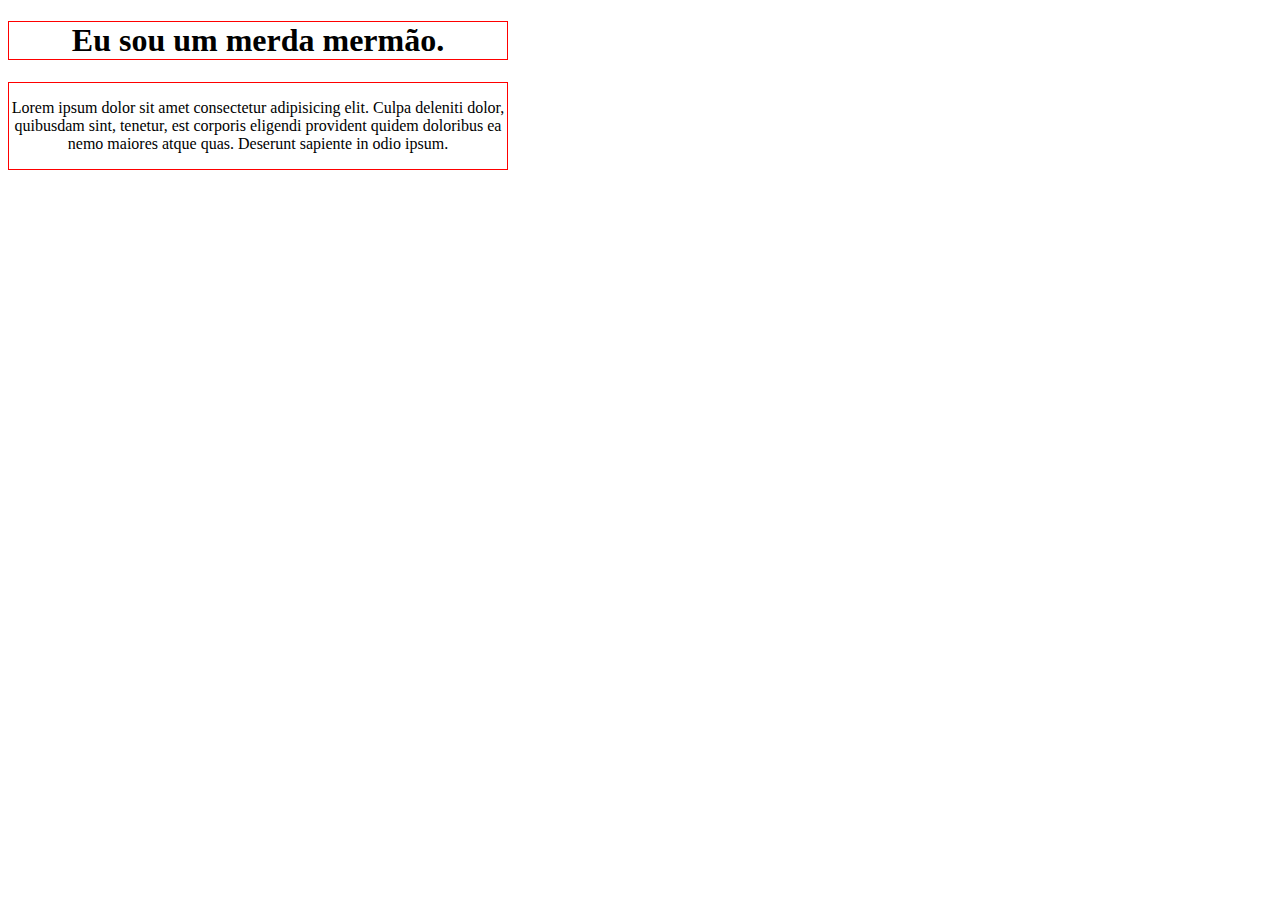
<file: HTML-CSS/1- First steps/index.html>
<!DOCTYPE html>
<html lang="en">
<head>
    <meta charset="UTF-8">
    <meta name="viewport" content="width=device-width, initial-scale=1.0" />
    <title>Learning</title>
    <link rel="stylesheet" href="./style.css" />
</head>
<body>
    <h1>
        Eu sou um merda mermão.
    </h1>
    <div id="box">
        <p>Lorem ipsum dolor sit amet consectetur adipisicing elit. Culpa deleniti dolor, 
        quibusdam sint, tenetur, est corporis eligendi provident quidem doloribus ea nemo
        maiores atque quas. Deserunt sapiente in odio ipsum.</p>
        </p>
    </div>
</body>
</html>
</file>
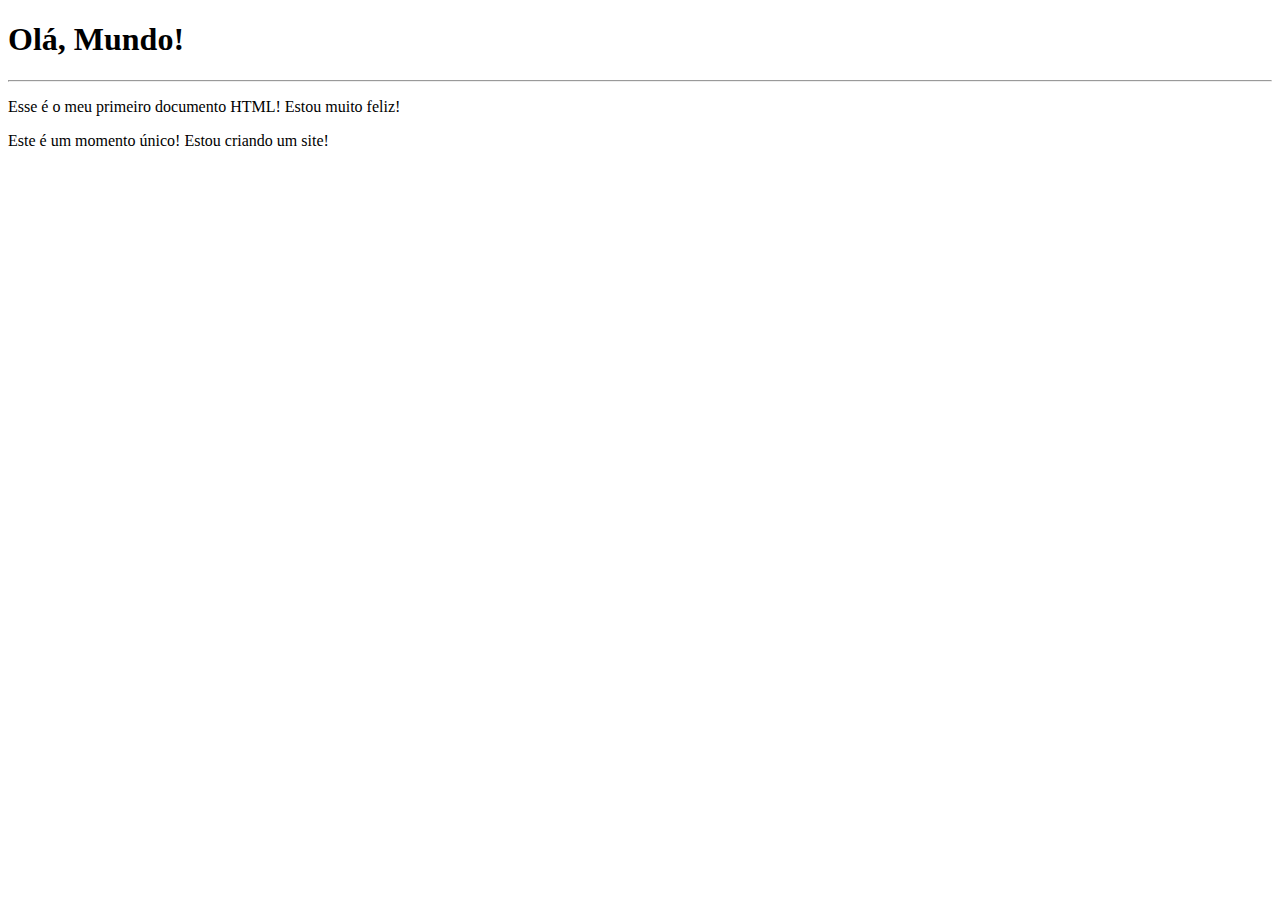
<file: HTML-CSS/3-curso-guanabara/exercicios/01/index.html>
<!DOCTYPE html>
<html lang="pt-br">
<head>
    <meta charset="UTF-8">
    <meta name="viewport" content="width=device-width, initial-scale=1.0">
    <title>Meu Primeiro Exercício</title>
</head>
<body>
    <h1>Olá, Mundo!</h1>
    <hr>
    <p>Esse é o meu primeiro documento HTML! Estou muito feliz!</p>
    <p>Este é um momento único! Estou criando um site!</p>
</body>
</html>
</file>
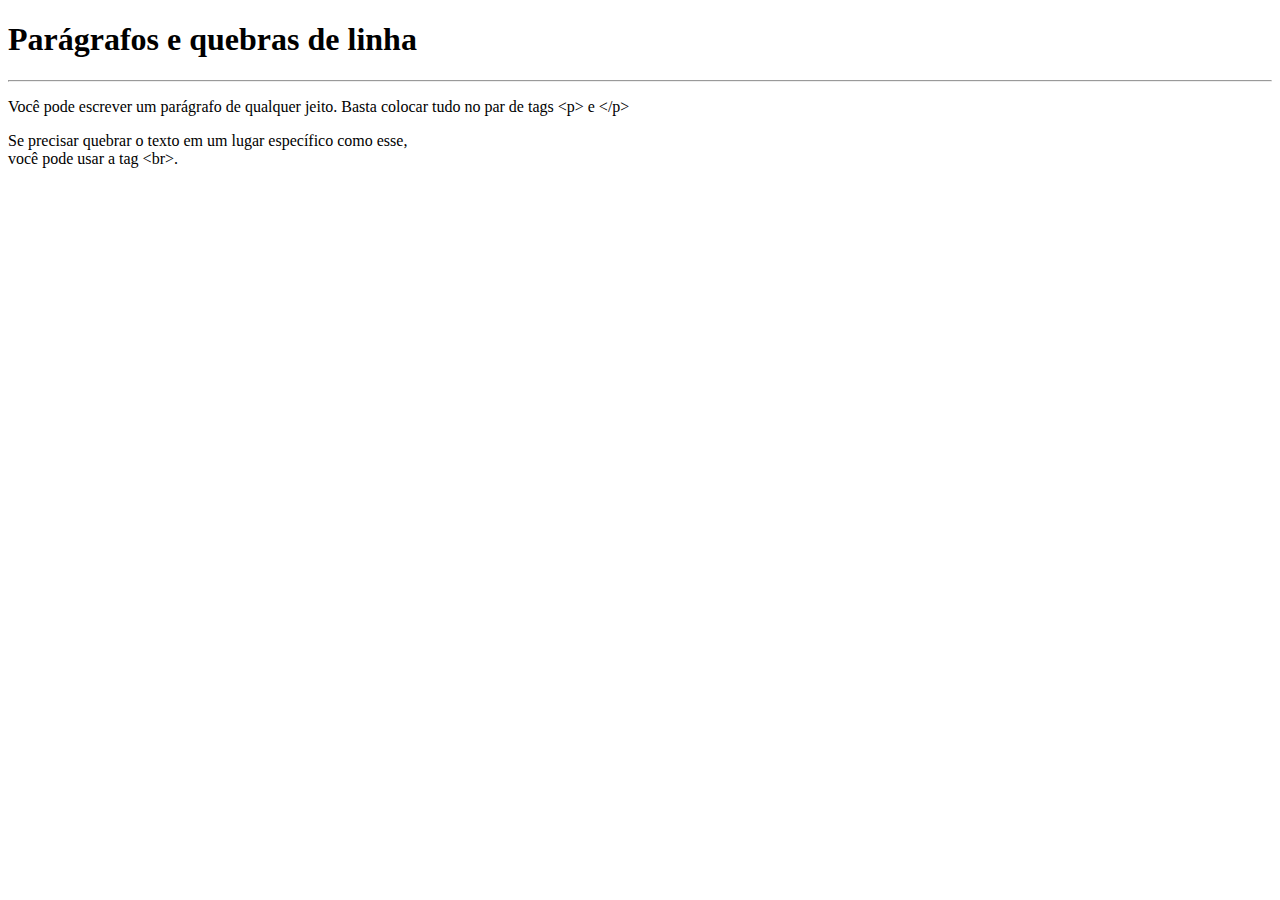
<file: HTML-CSS/3-curso-guanabara/exercicios/02/index.html>
<!DOCTYPE html>
<html lang="pt-br">
<head>
    <meta charset="UTF-8">
    <meta name="viewport" content="width=device-width, initial-scale=1.0">
    <title>Parágrafos</title>
</head>
<body>
    <h1>Parágrafos e quebras de linha</h1>
    <hr>
    <p>Você pode escrever um parágrafo de qualquer jeito. Basta colocar tudo no par de tags &lt;p&gt; e &lt;/p&gt; </p>
    <p>Se precisar quebrar o texto em um lugar específico como esse, <br> você pode usar a tag &lt;br&gt;.</p>
</body>
</html>
</file>
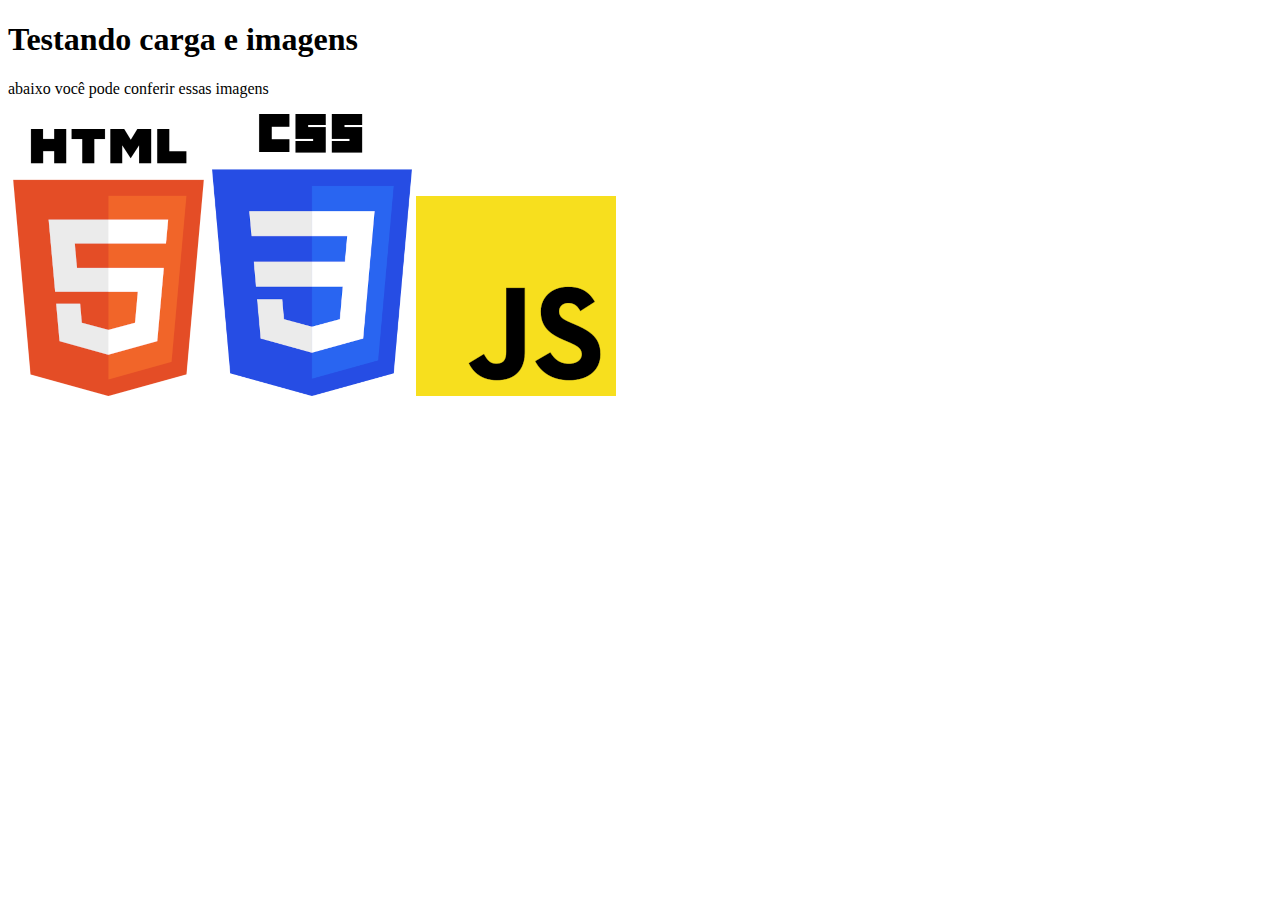
<file: HTML-CSS/3-curso-guanabara/exercicios/04/index.html>
<!DOCTYPE html>
<html lang="pt-br">
<head>
    <meta charset="UTF-8">
    <meta name="viewport" content="width=device-width, initial-scale=1.0">
    <title>exercicio imagens</title>
</head>
<body>
    <h1>Testando carga e imagens</h1>
    <p>abaixo você pode conferir essas imagens</p>
    <img src="images/html-200.png" alt="">
    <img src="images/css-200.png" alt="">
    <img src="images/javascrip-200.png" alt="">
</body>
</html>
</file>
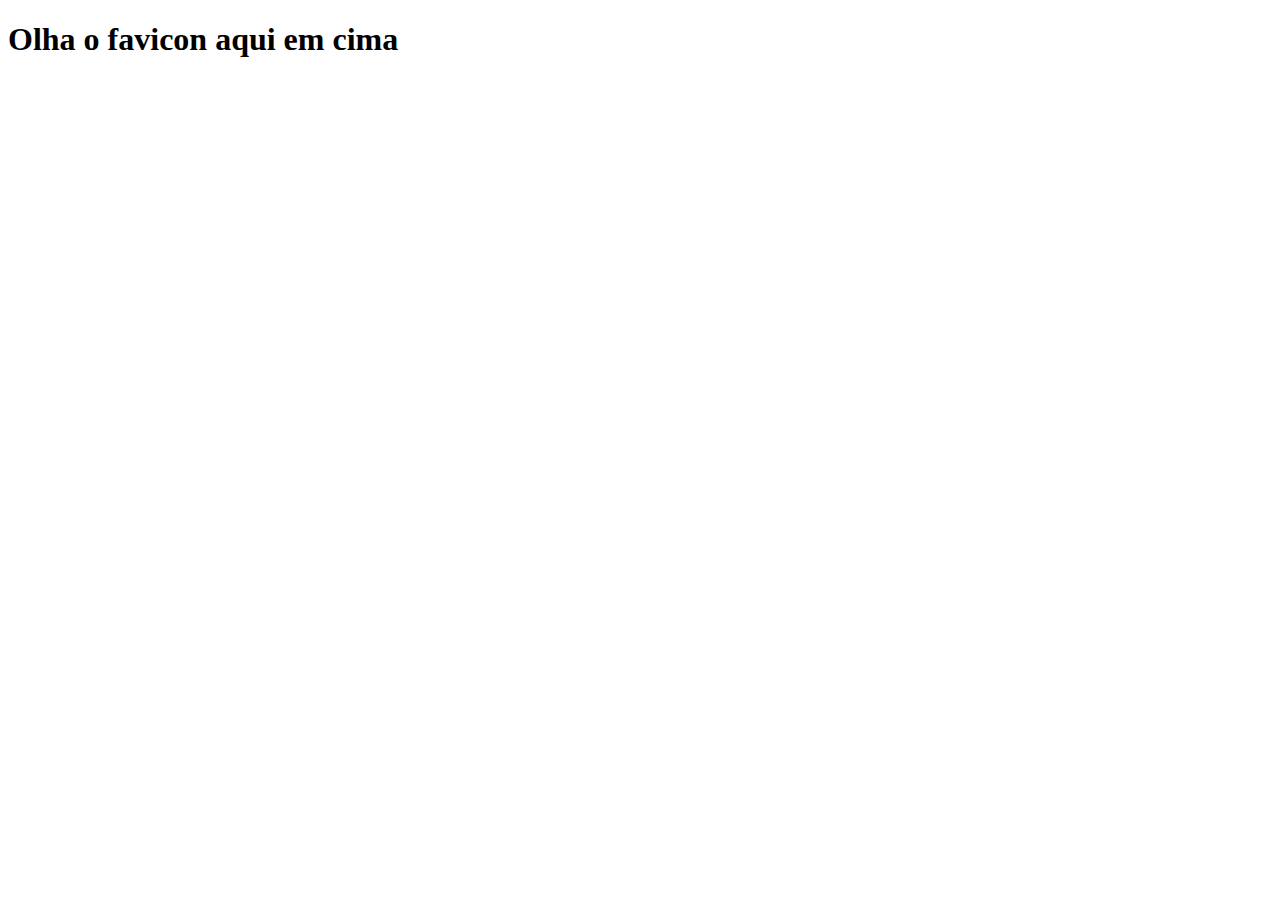
<file: HTML-CSS/3-curso-guanabara/exercicios/05/index.html>
<!DOCTYPE html>
<html lang="pt-br">
<head>
    <meta charset="UTF-8">
    <meta name="viewport" content="width=device-width, initial-scale=1.0">
    <link rel="shortcut icon" href="imagens/favicon.ico">
    <title>Teste de favicon</title>    
</head>
<body>
    <h1>Olha o favicon aqui em cima</h1>
</body>
</html>
</file>
<file: HTML-CSS/1- First steps/style.css>
body {
    max-width: 500px;
    min-width: 50px;
    display: block;
    border-color: 1px solid red;
    box-sizing: border-box;
    

   
}

h1 {
    border: 1px solid red;
    text-align: center;
}
#box {
    display: block;
    justify-content: center;
    border: 1px solid red;
    text-align: center;
}
</file>
